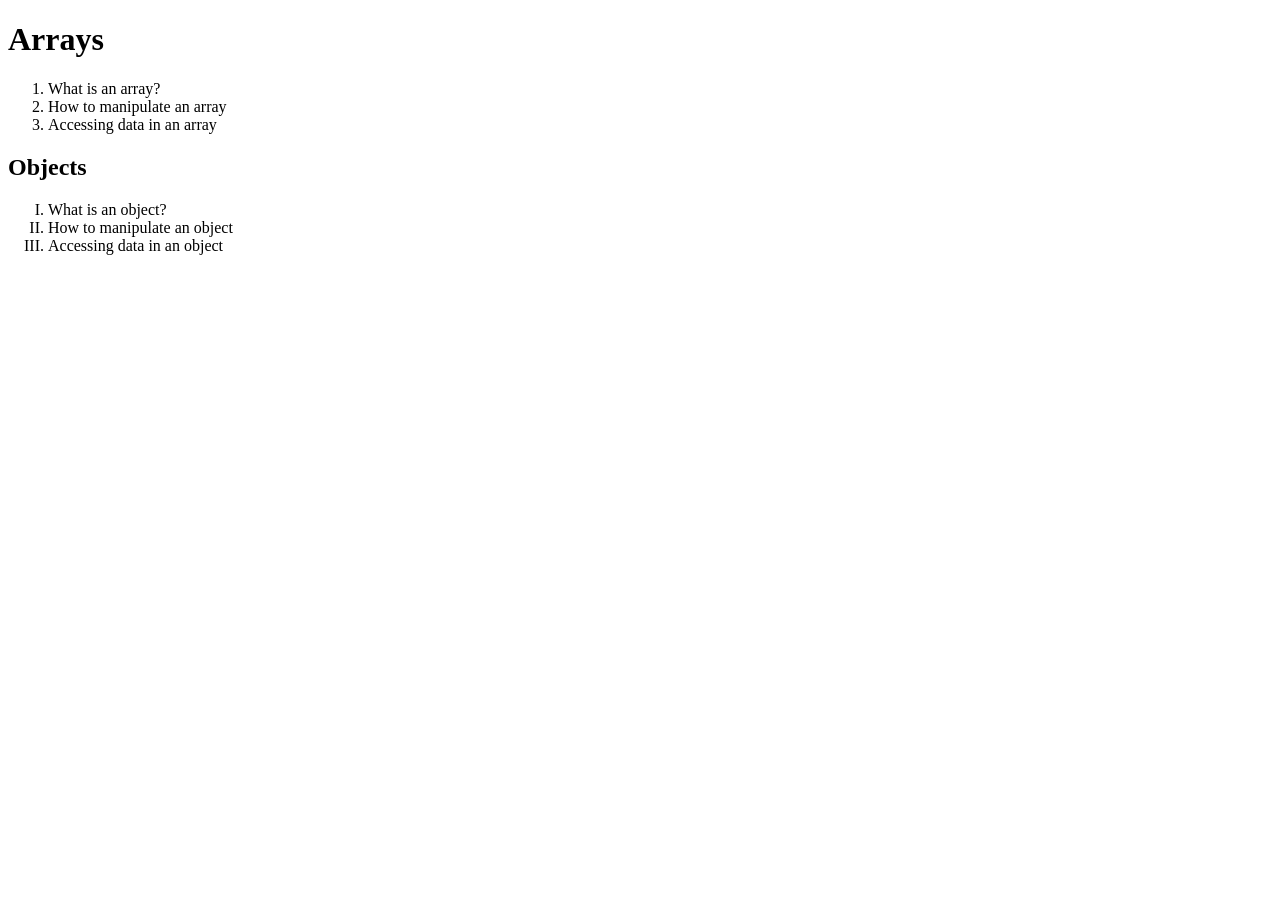
<file: Phase0/DataSHTML/index.html>
<!DOCTYPE html>
<html lang="en">
<head>
    <meta charset="UTF-8">
    <meta name="viewport" content="width=device-width, initial-scale=1.0">
    <title>Array Objects HTML</title>
    <link rel="stylesheet" href="./style.css">
    <script src="./index.js" defer></script>
</head>
<body>
    <!--all the HTML that we want to see on the page-->
    <div id="arrays">
        <h1>Arrays</h1>
        <ol>
            <li>What is an array?</li>
            <li>How to manipulate an array</li>
            <li>Accessing data in an array</li>
        </ol>
    </div>
    <div id="objects">
        <h2>Objects</h2>
        <ul>
            <li>What is an object?</li>
            <li>How to manipulate an object</li>
            <li>Accessing data in an object</li>
        </ul>
    </div>
</body>
</html>
</file>
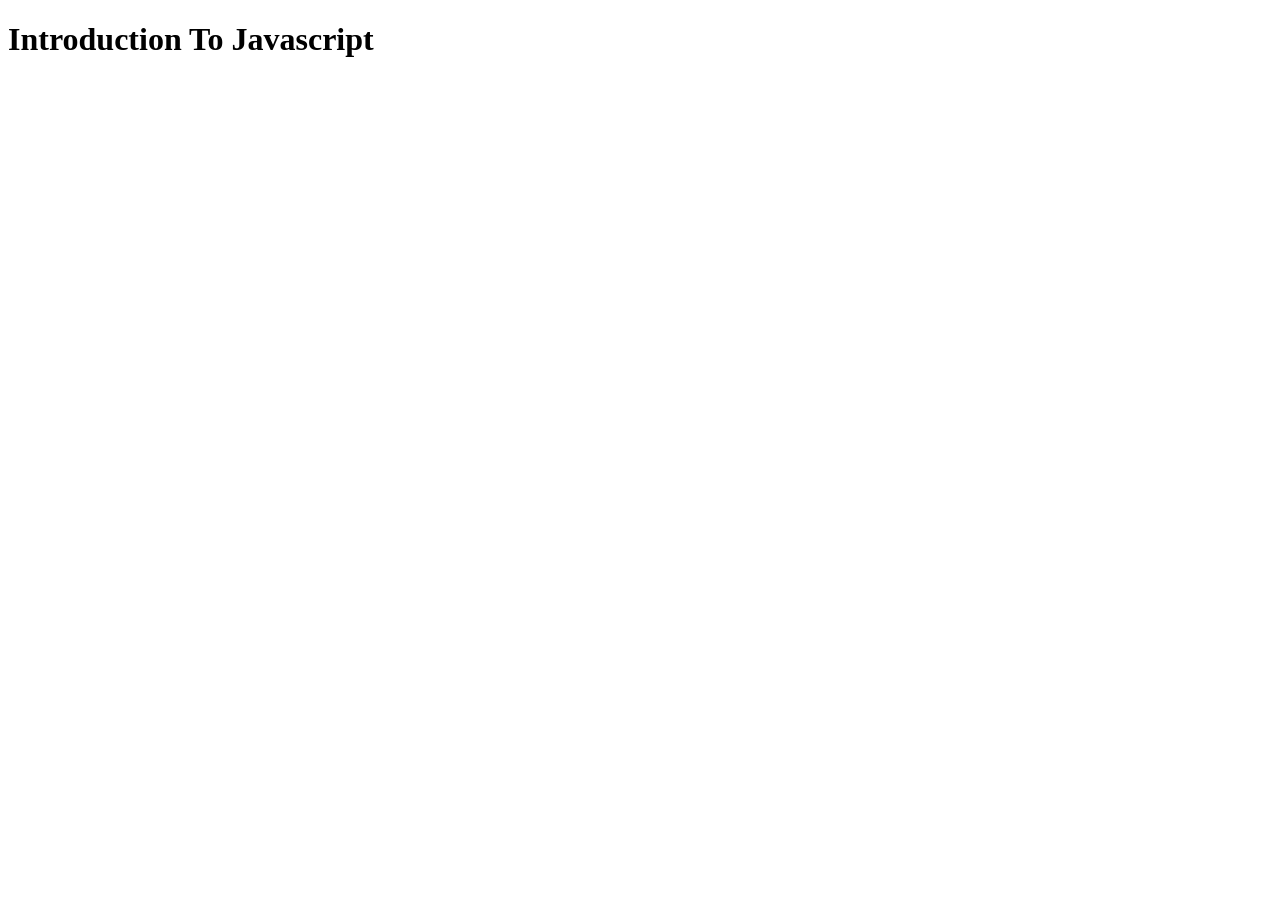
<file: Phase0/JavascriptInt/index.html>
<!DOCTYPE html>
<html lang="en">
<head>
    <meta charset="UTF-8">
    <meta name="viewport" content="width=device-width, initial-scale=1.0">
    <title>Document</title>
    <script src="./script.js"></script>
</head>
<body>
    <h1>Introduction To Javascript</h1>
</body>
</html>
</file>
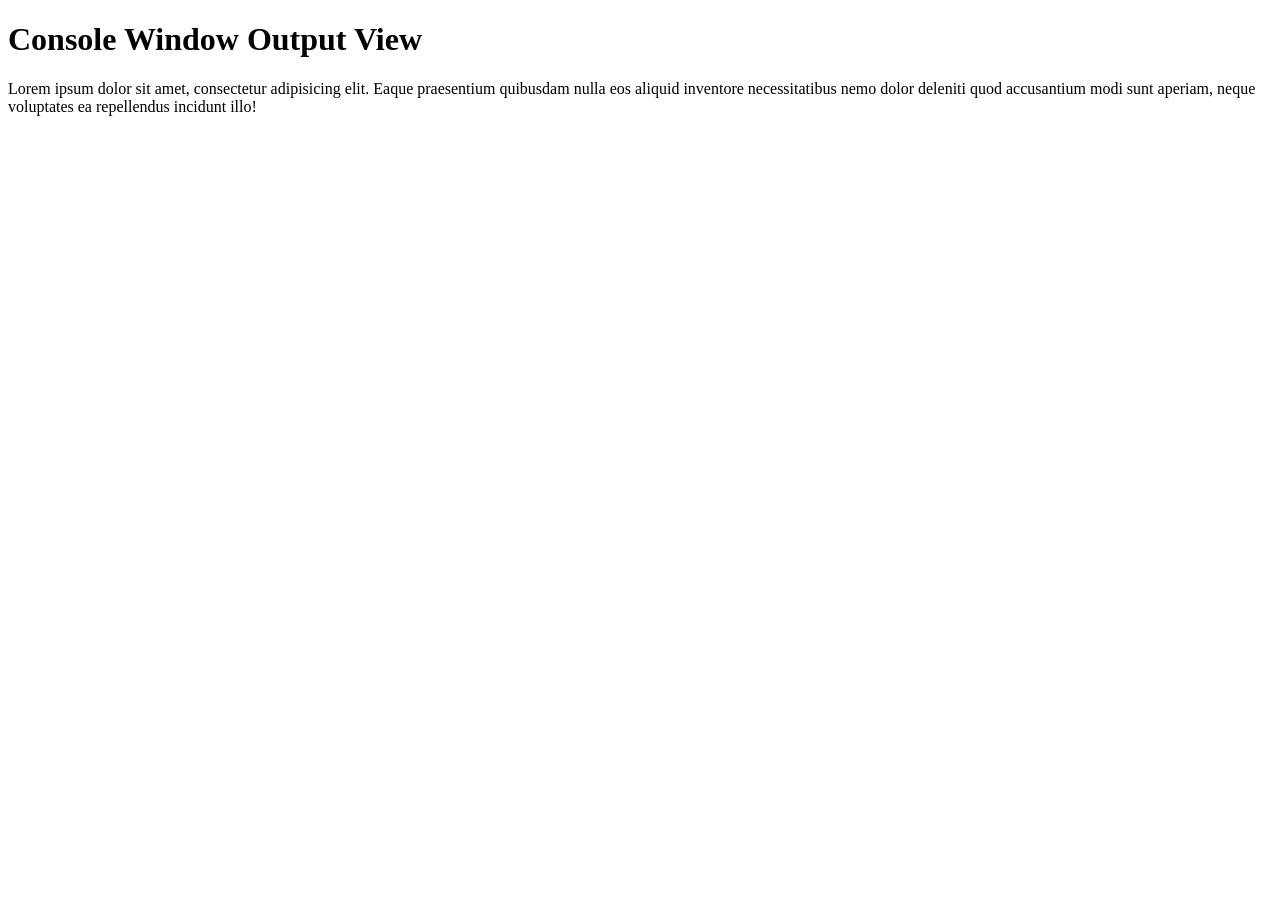
<file: Phase0/JavascriptIntro/index.html>
<!DOCTYPE html>
<html lang="en">
<head>
    <meta charset="UTF-8">
    <meta name="Viewport" content="width=device-width, initial-scale1.0">
    <title>Console Window</title>
    <scriptsrc="./main.js"></scriptsrc=>
</head>
<body>
    <h1>Console Window Output View</h1>
    <p>Lorem ipsum dolor sit amet, consectetur adipisicing elit. Eaque praesentium quibusdam nulla eos aliquid inventore necessitatibus nemo dolor deleniti quod accusantium modi sunt aperiam, neque voluptates ea repellendus incidunt illo!</p>
</body>
</html>
</file>
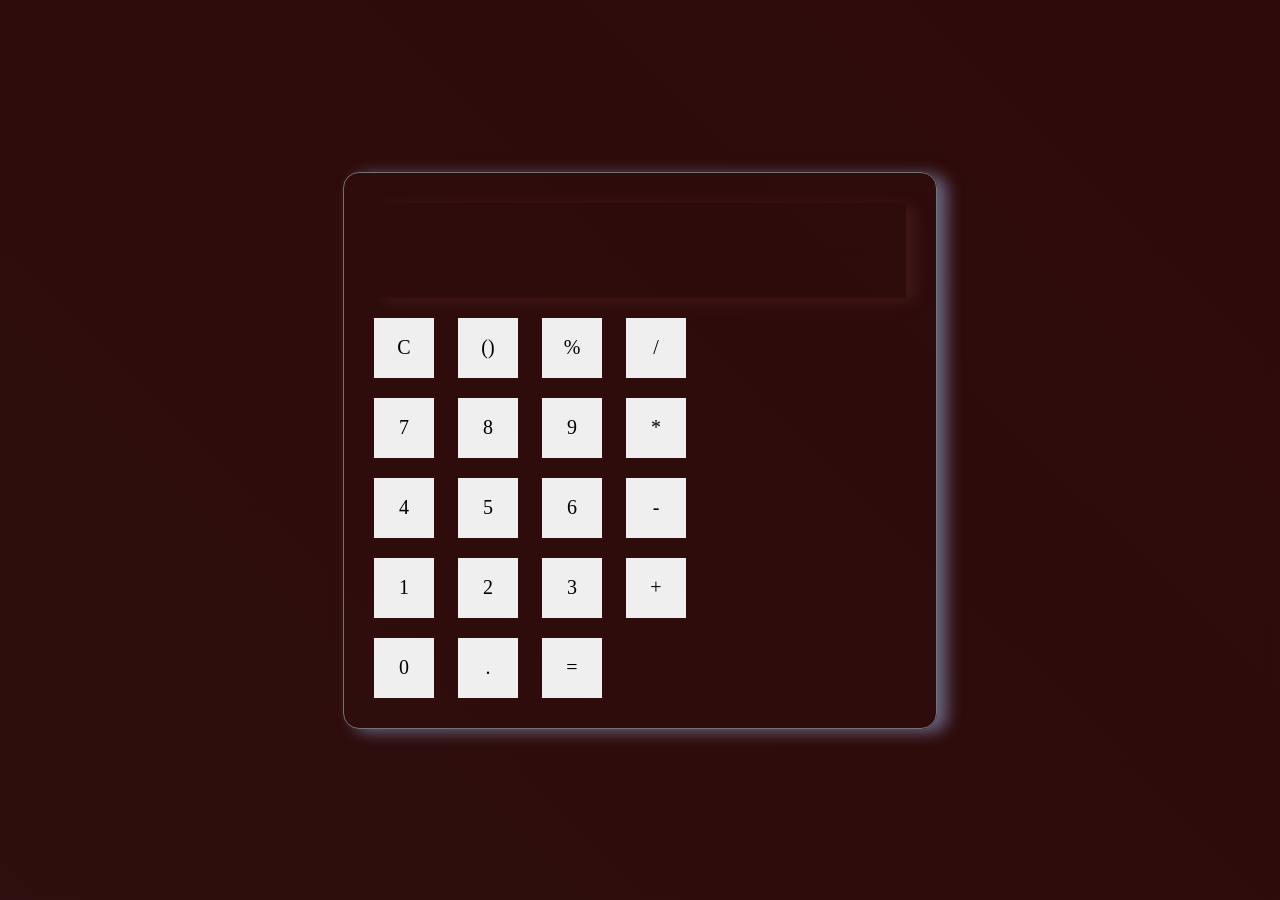
<file: Phase0/Lab-Javascript-Calculator/index.html>
<!DOCTYPE html>
<html lang="en">
<head>
    <meta charset="UTF-8">
    <meta name="viewport" content="width=device-width, initial-scale=1.0">
    <title>Calculator</title>
    <link rel="stylesheet" href="style.css">
    
</head>
<body>
<div class="calculator">
    <input type="text" name="display" id="calc-button">
    <div>
        <button>C</button>
        <button>()</button>
        <button>%</button>
        <button>/</button>
    </div>
    <div>
        <button>7</button>
        <button>8</button>
        <button>9</button>
        <button>*</button>
    </div>
    <div>
        <button>4</button>
        <button>5</button>
        <button>6</button>
        <button>-</button>
    </div>
    <div>
        <button>1</button>
        <button>2</button>
        <button>3</button>
        <button>+</button>
    </div>
    <div>
        <button>0</button>
        <button>.</button>
        <button class="equals">=</button>
    </div>
    <script src="index.js"></script>
</div>
</body>
</html>
</file>
<file: Phase0/DataSHTML/style.css>
ul{
    list-style: upper-roman;
}
</file>
<file: Phase0/Lab-Javascript-Calculator/style.css>
*{
    margin: 0;
    padding: 0;
    font-family: Georgia, 'Times New Roman', Times, serif;
    box-sizing: border-box;
}

body {
    width: 100%;
    height: 100vh;
    display: flex;
    justify-content: center;
    align-items: center;
    background: linear-gradient(45deg, #2e0e0e, #2f0a0a);
}

.calculator {
    border: 1px solid #717377;
    padding: 20px;
    border-radius: 16px;
    background-color: transparent;
    box-shadow: 10px 3px 15px rgba(160, 188, 245, 0.5);
}

input {
    width: 320;
    border: none;
    padding: 24px;
    margin: 10px;
    background: transparent;
    box-shadow: 10px 3px 15px rgba(237, 133, 133, 0.1);
    font-size: 40px;
    text-align: right;
    cursor: pointer;
    color: aliceblue;
}

button{
    border: none;
    width: 60px;
    height: 60px;
    margin: 10px;
    font-size: 20px;
    cursor: pointer;
}
</file>
